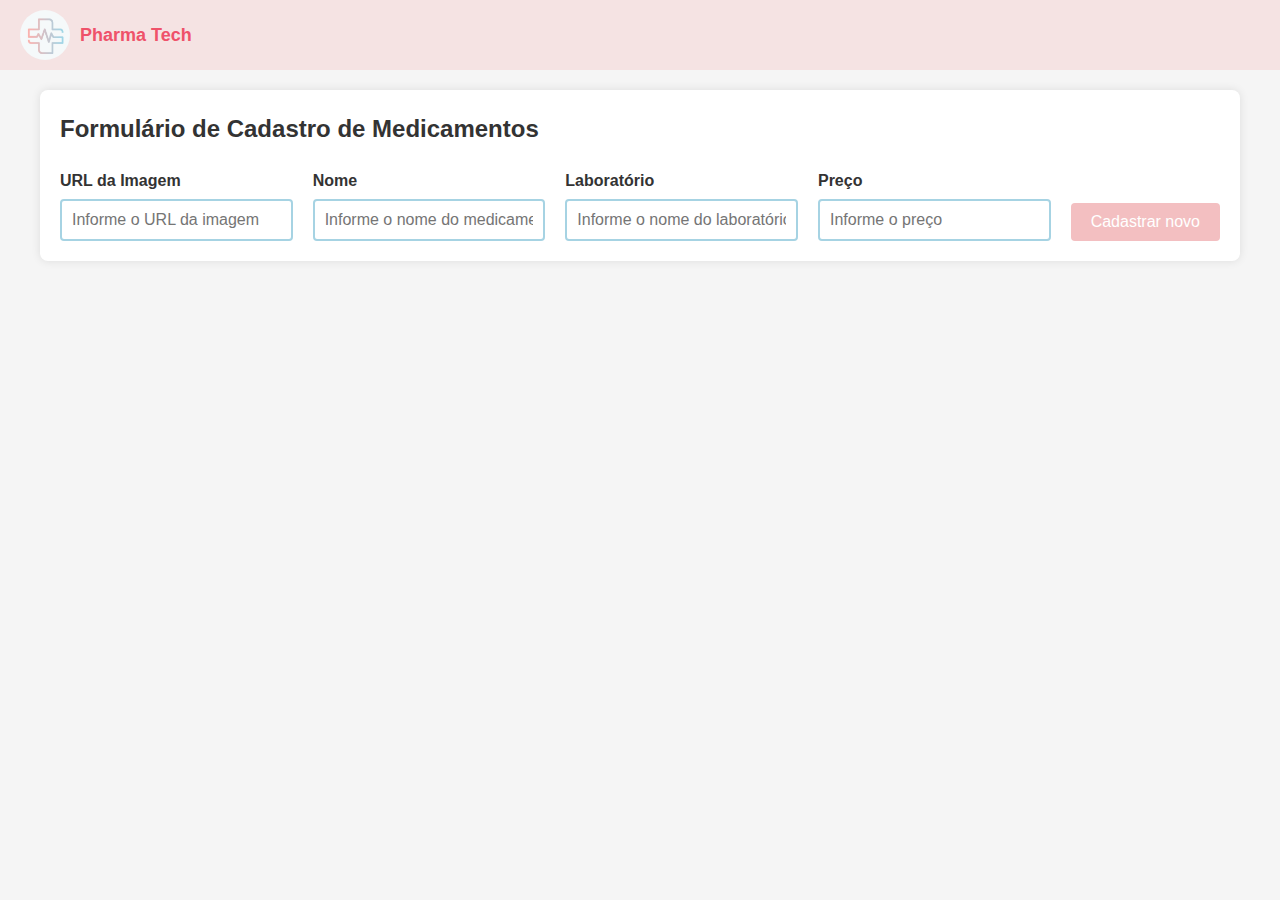
<file: index.html>
<!DOCTYPE html>
<html lang="pt-br">
  <head>
    <meta charset="UTF-8" />
    <meta name="viewport" content="width=device-width, initial-scale=1.0" />
    <title>Cadastro</title>
    <link rel="stylesheet" href="css/styles.css" />
    <link rel="shortcut icon" href="/assets/favicon-32x32.png" type="image/x-icon">
  </head>

  <body>
    <header>
      <div class="container">
        <div class="logo-container">
          <img src="/assets/pharma-tech.jpg" alt="Logo" />
          <span class="company-name"
            >Pharma <span class="tech-name">Tech</span></span
          >
        </div>
      </div>
    </header>
    <main class="main">
      <h1>Formulário de Cadastro de Medicamentos</h1>
      <form
        id="cadastroMedicamento"
        onSubmit="adicionarMedicamento(event)"
        class="form-container"
      >
        <div class="form-group">
          <label for="photoUrl">URL da Imagem</label>
          <input
            type="text"
            id="photoUrl"
            name="photoUrl"
            placeholder="Informe o URL da imagem"
          />
        </div>
        <div class="form-group">
          <label for="nomeMedicamento">Nome</label>
          <input
            type="text"
            id="nomeMedicamento"
            name="nome"
            placeholder="Informe o nome do medicamento"
            required
          />
        </div>

        <div class="form-group">
          <label for="laboratorio">Laboratório</label>
          <input
            type="text"
            id="laboratorio"
            name="laboratorio"
            placeholder="Informe o nome do laboratório"
            required
          />
        </div>

        <div class="form-group">
          <label for="preco">Preço</label>
          <input
            type="number"
            id="preco"
            name="preco"
            placeholder="Informe o preço"
            step="0.01"
            required
          />
        </div>

        <button type="submit" class="submit-btn">Cadastrar novo</button>
      </form>
    </main>

    <ul id="product-list" class="product-list">
      <!-- O conteúdo será gerado dinamicamente por JavaScript -->
    </ul>
    <script src="js/script.js"></script>
  </body>
</html>
</file>
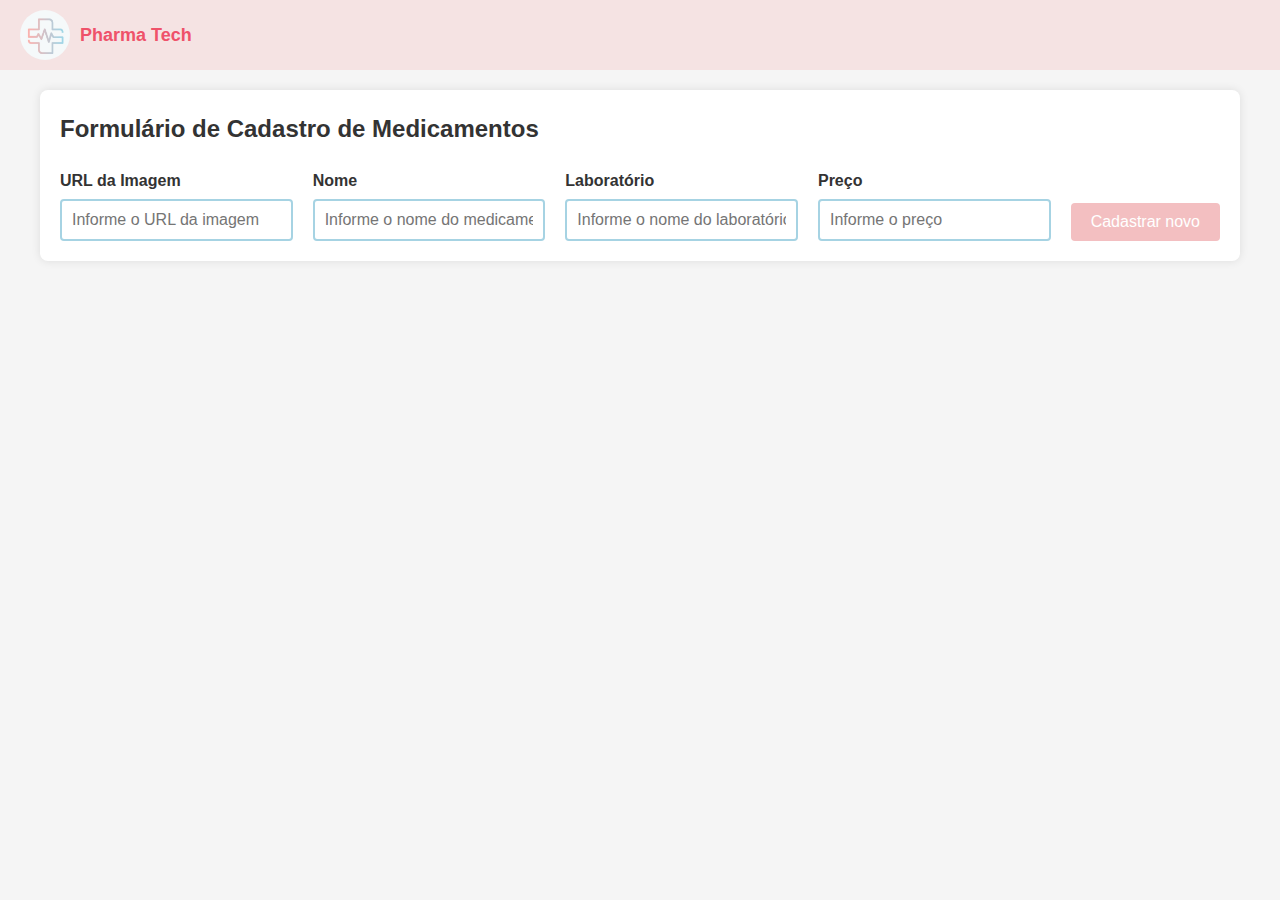
<file: html/index.html>
<!DOCTYPE html>
<html lang="pt-br">
  <head>
    <meta charset="UTF-8" />
    <meta name="viewport" content="width=device-width, initial-scale=1.0" />
    <title>Cadastro</title>
    <link rel="stylesheet" href="/css/styles.css" />
    <link rel="shortcut icon" href="/assets/favicon-32x32.png" type="image/x-icon">
  </head>

  <body>
    <header>
      <div class="container">
        <div class="logo-container">
          <img src="/assets/pharma-tech.jpg" alt="Logo" />
          <span class="company-name"
            >Pharma <span class="tech-name">Tech</span></span
          >
        </div>
      </div>
    </header>
    <main class="main">
      <h1>Formulário de Cadastro de Medicamentos</h1>
      <form
        id="cadastroMedicamento"
        onSubmit="adicionarMedicamento(event)"
        class="form-container"
      >
        <div class="form-group">
          <label for="photoUrl">URL da Imagem</label>
          <input
            type="text"
            id="photoUrl"
            name="photoUrl"
            placeholder="Informe o URL da imagem"
          />
        </div>
        <div class="form-group">
          <label for="nomeMedicamento">Nome</label>
          <input
            type="text"
            id="nomeMedicamento"
            name="nome"
            placeholder="Informe o nome do medicamento"
            required
          />
        </div>

        <div class="form-group">
          <label for="laboratorio">Laboratório</label>
          <input
            type="text"
            id="laboratorio"
            name="laboratorio"
            placeholder="Informe o nome do laboratório"
            required
          />
        </div>

        <div class="form-group">
          <label for="preco">Preço</label>
          <input
            type="number"
            id="preco"
            name="preco"
            placeholder="Informe o preço"
            step="0.01"
            required
          />
        </div>

        <button type="submit" class="submit-btn">Cadastrar novo</button>
      </form>
    </main>

    <ul id="product-list" class="product-list">
      <!-- O conteúdo será gerado dinamicamente por JavaScript -->
    </ul>
    <script src="/js/script.js"></script>
  </body>
</html>
</file>
<file: css/styles.css>
/* Vermelho claro #f3bfc1 Azul claro #9ed8eb Brancoback */

* {
  margin: 0;
  padding: 0;
  box-sizing: border-box;
  list-style: none;
  text-decoration: none;
  scroll-behavior: smooth;
}

.img {
  width: 220px;
}
/* General Reset */
* {
  margin: 0;
  padding: 0;
  box-sizing: border-box;
}

body {
  font-family: Arial, sans-serif;
  background-color: #f5f5f5;
  color: #333;
  line-height: 1.6;
}

/* Header Styling */
/* Header Styling */
header {
  background: #f5e3e3;
  padding: 10px 20px;
  display: flex;
  align-items: center;
  justify-content: flex-start; /* Align content to the start */
}

header .logo-container {
  display: flex;
  align-items: center;
}

header img {
  width: 50px;
  height: 50px;
  border-radius: 50%; /* Make the image circular */
  object-fit: cover;
  margin-right: 10px;
}

.company-name {
  font-size: 18px;
  font-weight: bold;
  color: #ef526a;
}

/* Main Content Styling */
.main {
  padding: 20px;
  max-width: 1200px;
  margin: 20px auto;
  background-color: #fff;
  border-radius: 8px;
  box-shadow: 0 0 10px rgba(0, 0, 0, 0.1);
}

.main h1 {
  font-size: 24px;
  font-weight: bold;
  margin-bottom: 20px;
  color: #333;
}

/* Form Styling */
.form-container {
  display: flex;
  flex-wrap: wrap;
  justify-content: space-between;
  gap: 20px;
}

.form-group {
  flex: 1;
  min-width: 220px;
}

.form-group label {
  display: block;
  font-weight: bold;
  margin-bottom: 5px;
  color: #333;
}

.form-group input {
  width: 100%;
  padding: 10px;
  font-size: 16px;
  border: 2px solid #a6d3e3;
  border-radius: 4px;
  background-color: #fff;
  color: #333;
  transition: border-color 0.3s ease;
}

.form-group input:focus {
  border-color: #f3bfc1;
  outline: none;
}

/* Button Styling */
.submit-btn {
  padding: 10px 20px;
  background-color: #f3bfc1;
  color: #fff;
  border: none;
  border-radius: 4px;
  font-size: 16px;
  cursor: pointer;
  transition: background-color 0.3s ease;
  align-self: flex-end;
}

.submit-btn:hover {
  background-color: #f3bfc1;
}

/* Product List Styling */
.product-list {
  margin-top: 40px;
  list-style: none;
}

.product-list li {
  background-color: #a6d3e3;
  padding: 15px;
  border-radius: 4px;
  margin-bottom: 10px;
  color: #333;
}

/* Responsiveness */
@media (max-width: 768px) {
  .form-container {
    flex-direction: column;
  }
}

@media (max-width: 480px) {
  header img {
    max-width: 120px;
  }

  .main {
    padding: 15px;
    margin: 10px;
  }

  .form-group input {
    font-size: 14px;
  }

  .submit-btn {
    width: 100%;
  }
}

/* CSS TABELA DINÂMICA */
/* Lista de Produtos */
.product-list {
  list-style-type: none;
  /* Remove as bolinhas da lista */
  padding: 0;
  /* Remove o padding padrão da lista */
  display: flex;
  /* Define um layout flexível para a lista */
  flex-wrap: wrap;
  /* Permite que os itens quebrem linha se necessário */
  justify-content: center;
  /* Centraliza os itens da lista horizontalmente */
}

.product-item {
  background-color: #a6d3e3;
  /* Cor de fundo dos itens da lista */
  width: 220px;
  /* Largura de cada item da lista */
  margin: 10px;
  /* Espaço ao redor de cada item */
  border-radius: 8px;
  /* Arredonda os cantos dos itens */
  overflow: hidden;
  /* Garante que o conteúdo não ultrapasse os limites do item */
  position: relative;
  /* Define o contexto de posicionamento para elementos filhos */
  box-shadow: 0 4px 8px rgba(0, 0, 0, 0.1);
  /* Adiciona uma sombra sutil ao redor dos itens */
}

.product-image {
  background-color: #e0e0e0;
  /* Cor de fundo da área da imagem */
  height: 150px;
  /* Altura da área da imagem */
  display: flex;
  /* Define um layout flexível para a área da imagem */
  align-items: center;
  /* Centraliza a imagem verticalmente */
  justify-content: center;
  /* Centraliza a imagem horizontalmente */
  position: relative;
  /* Define o contexto de posicionamento para elementos filhos */
  border-bottom: 2px solid #f3bfc1;
  /* Linha de divisão entre a imagem e as informações do produto */
}

.product-image img {
  max-width: 100%;
  /* Garante que a imagem não ultrapasse a largura da área */
  max-height: 100%;
  /* Garante que a imagem não ultrapasse a altura da área */
  display: block;
  /* Remove o espaço em branco ao redor da imagem */
}

.product-info {
  padding: 15px;
  /* Espaçamento interno ao redor das informações do produto */
  text-align: center;
  /* Centraliza o texto dentro do bloco de informações */
  background-color: #fff;
  /* Cor de fundo do bloco de informações */
}

.product-name {
  font-size: 16px;
  /* Tamanho da fonte para o nome do produto */
  margin: 5px 0;
  /* Espaço ao redor do nome do produto */
  color: #333;
  /* Cor do texto do nome do produto */
}

.product-lab {
  font-size: 14px;
  /* Tamanho da fonte para o nome do laboratório */
  color: #777;
  /* Cor do texto do laboratório */
  margin: 5px 0;
  /* Espaço ao redor do nome do laboratório */
}

.product-price {
  font-size: 18px;
  /* Tamanho da fonte para o preço */
  font-weight: bold;
  /* Define o texto do preço como negrito */
  margin: 10px 0;
  /* Espaço ao redor do preço */
  color: #e56b7d;
  /* Cor do texto do preço */
}

/* Responsividade para os cards */
@media (max-width: 768px) {
  .product-item {
    width: 100%;
    /* Os itens ocupam 100% da largura em telas menores */
    margin: 10px 0;
  }
}
</file>
